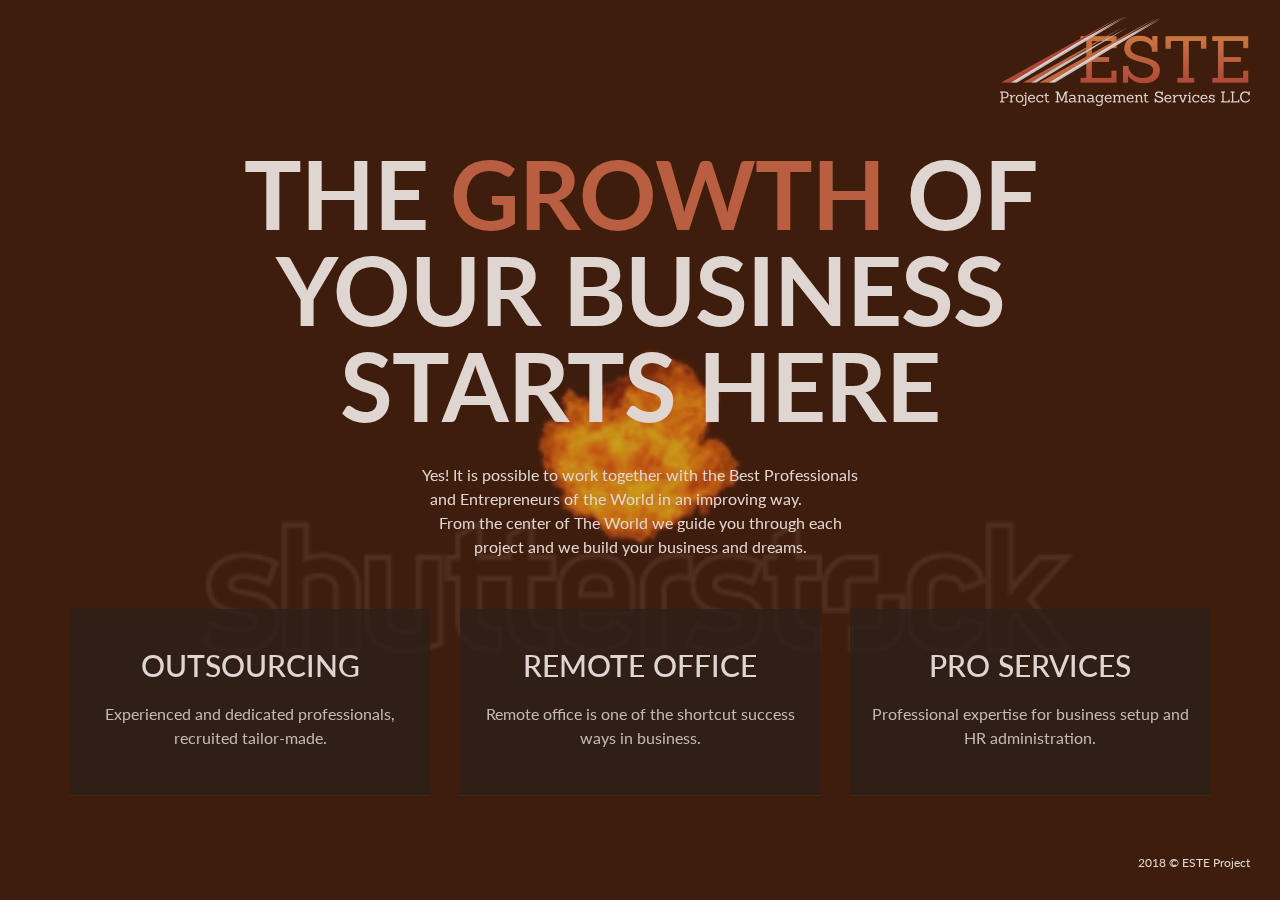
<file: landing/index.html>
<!DOCTYPE html>
<html lang="en">
<head>
	<meta charset="utf-8" />
	<meta http-equiv="X-UA-Compatible" content="IE=edge">
	<meta name="viewport" content="width=device-width, initial-scale=1.0, maximum-scale=1">
	<title>ESTE Project Management Service LLC</title>
	<meta name="description" content="ESTE Project Management Service LLC">
	<link rel="stylesheet" href="https://fonts.googleapis.com/css?family=Lato:400,700">	
	<link rel="stylesheet" href="css/bootstrap.min.css" />
	<link rel="stylesheet" href="css/html5-style.css?v=1.2" />
	<link rel="stylesheet" href="css/animate.css" />
	<link rel="stylesheet" href="https://cdnjs.cloudflare.com/ajax/libs/font-awesome/4.7.0/css/font-awesome.min.css" />
	<link rel="stylesheet" href="css/jquery.mmenu.all.css" />
<!--[if lt IE 9]>
	<script src="https://oss.maxcdn.com/html5shiv/3.7.3/html5shiv.min.js"></script>
    <script src="https://oss.maxcdn.com/respond/1.4.2/respond.min.js"></script>
<![endif]-->
<link rel="stylesheet" href="styleswitcher/css/styleswitcher.css">
</head>
	<body class="wallpapered" data-wallpaper-options='{"source":{"mp4":"video/5.mp4"}}'>	
<div class="preloaderSpinner"></div>
<div class="webApp">
		<div class="banner">		
			<a href="/" title="ESTE Project Management Service LLC" data-wow-duration="3s" data-wow-delay="0s">
				<img src="img/logo.png" class="logo" alt="" />
			</a>			
		</div>	
	<div id="preloader">
		<div id="status">
			<div class="status1"><i class="fa fa-clock-o fa-2x fa-spin"></i></div>
			<div class="status2"></div>
		</div>
	</div>
			<div class="content container">
			<h1 class="text-rotator-fade wow bounceInDown" data-wow-duration="2s" data-wow-delay="2s">
				<span class="rotate">
				THE <span class="orange" style="color:#cf6847">GROWTH</span> OF <br> YOUR BUSINESS <br> STARTS HERE*
					There's is A <br> shortcut for <br> <span class="orange" style="color:#cf6847">greatness</span>
				</span>
			</h1>
			<p class="wow bounceIn pad30 intro" data-wow-duration="3s" data-wow-delay="3s">
				<span>Yes! It is possible to work together with the Best Professionals and Entrepreneurs of the World in an improving way.</span>&emsp;&emsp;&emsp;&emsp;
				<span>From the center of The World we guide you through each project and we build your business and dreams.</span></p>
			<div class="row services">
							<div class="col-lg-4 col-md-12 item-feature-wrapper wow bounceIn" data-wow-duration="2s" data-wow-delay="4.5s">
								<a title="OUTSOURCING" href="/why-choose-outsourcing"><div class="item-feature">
									<div>
										<h2>OUTSOURCING</h2>
										<p>Experienced and dedicated professionals, recruited tailor-made.</p>
									</div></div>
								</a>
							</div>
							<div class="col-lg-4 col-md-12 item-feature-wrapper wow bounceIn" data-wow-duration="2s" data-wow-delay="5s">
								<a title="RECRUITMENT" href="/remote-office"><div class="item-feature">
									<div>
										<h2>REMOTE OFFICE</h2>
										<p>Remote office is one of the shortcut success ways in business.</p>
									</div></div>
								</a>
							</div>
							<div class="col-lg-4 col-md-12 item-feature-wrapper wow bounceIn" data-wow-duration="2s" data-wow-delay="6s">
								<a title="PRO SERVICES" href="/pro-services"><div class="item-feature">
									<div>
										<h2>PRO SERVICES</h2>
										<p>Professional expertise for business setup and HR administration.</p>
									</div></div>
								</a>
							</div>
						</div>
			<p class="copyright">2018 &copy; ESTE Project</p>
			</div>
</div>
	<script src="js/jquery.js"></script>
	<script src="js/bootstrap.min.js"></script>
	<script src="js/html5-scripts.js"></script>
	<script src="js/wow.js"></script>
	<script src="js/jquery.mmenu.min.all.js"></script>
	<script src="js/modernizr.custom.js"></script>
	<script type="text/javascript" src="js/jquery.fs.wallpaper.min.js"></script>
	<script type="text/javascript">
		//<![CDATA[
			$(document).ready(function() {
				$(".wallpapered").wallpaper();
			});			
			//]]>
	</script>
	</body>
</html>
</file>
<file: landing/css/html5-style.css>
/*
Theme Name: SPARX - HTML5 VIDEO - Version: 2
Description:  Designed by josweb.
Author:  Jo
Purchase:  http://themeforest.net/user/josweb

01. GENERAL STYLING
02. INTRO PAGE
03. SUBSCRIBE PAGE
04. COUNTDOWN PAGE
05: ABOUT PAGE
06. PRELOADER
07: MEDIA QUERIES
*/

/*-----------------------------------------------------------------------------------*/
/*	01: GENERAL STYLING
/*-----------------------------------------------------------------------------------*/	
html, body { height: 100%; padding: 0; margin: 0;  font-size: 100%; }

body {
 	font:16px/24px 'Lato', sans-serif;
	color:#fff;
	text-align:center;
	background:#78350f;
	font-weight: 400;
	text-rendering: optimizeLegibility;
	-webkit-tap-highlight-color: rgba(255, 255, 255, 0);
	height: 100%;
	width: 100%;
	overflow:hidden;

	background-image:url('../video/hue.jpg');
	background-position: center center;
	background-repeat: no-repeat;
	background-attachment: fixed;
	background-size: cover;
}

html { font-size:100%; -webkit-text-size-adjust:100%; -ms-text-size-adjust:100%; height:100%;}
a, a:visited, a:hover, a:active, a:focus, input, select, textarea { outline:none; text-decoration:none; }
a, li { -webkit-tap-highlight-color: rgba(0, 0, 0, 0); }
:focus, .btn:focus { outline: 0; }
.wow { visibility: hidden; }
img { height:auto; max-width:100%; vertical-align:top; ms-interpolation-mode:bicubic; opacity:1.0; width: auto\9;}

/**** LINKS ****/
a {
	-webkit-transition: all 0.3s ease-in-out;
    -moz-transition: all 0.3s ease-in-out;
    -o-transition: all 0.3s ease-in-out;
    -ms-transition: all 0.3s ease-in-out;
    transition: all 0.3s ease-in-out;
}

/**** PADDING ****/
.pad90 { padding-top: 90px; }
.pad60 { padding-top: 60px; }
.pad45 { padding-top: 45px; }
.pad35 { padding-top: 35px; }
.pad30 { padding-top: 30px; }
.pad25 { padding-top: 25px; }
.pad19 { padding-top: 19px; }
.pad20 { padding-top: 20px; }
.pad15 { padding-top: 15px; }
.pad10 { padding-top: 10px; }
.pad5 { padding-top: 5px; }
.marg-right5 { margin-right: 5px; }
.marg-left5 { margin-left: 5px; }
.marg-right20 { margin-right: 20px; }

/**** PAGE SLIDE ****/
.mm-menu { background: none !important; z-index: 1!important; }
.mm-menu > .mm-panel { padding-top: 0; }

/**** CENTER LEFT / RIGHT CONTENT ****/
.block {
  	position: relative;
	top: 50%;
  	-webkit-transform: translateY(-50%);
  	-ms-transform: translateY(-50%);
	-o-transform: translateY(-50%);
  	transform: translateY(-50%);
}

/**** CENTER FRONT CONTENT ****/
.content {
	position: absolute;
	margin-left: auto;
	margin-right: auto;
	left: 1%;
	right: 1%;
	z-index: 1;
	text-align:center;
}

/**** CLOSE BUTTON ****/
.close, #close {
	font-size: 35px;
	background: transparent;
	color: #fff;
	opacity: 0.6;
	cursor: pointer;
	border: 0;-webkit-transition: all 0.3s ease-in-out;
    -moz-transition: all 0.3s ease-in-out;
    -o-transition: all 0.3s ease-in-out;
    -ms-transition: all 0.3s ease-in-out;
    transition: all 0.3s ease-in-out;
}
.close:hover, #close:hover  { opacity: 0.8; color: #fff; }

/**** TYPOGRAPHY ****/
h1, h2, h3, h4, h5, h6 { font-family: 'Lato', sans-serif; color:#fff; }
.h3, h3 {
    font-size: 33px;
}

p { margin: 20px 0; }
.lead { font-size: 28px; color: #fff; padding: 0 0 20px; font-weight:300;}

.content h1, h1  {
	margin: 0 auto;
	text-align: center;
	color: #fff;
    letter-spacing: -1px;
	font-size: 6em;
	line-height: 1em;
	font-weight: 700;
	padding: 10px 0 0;
	text-transform: none;
}
.content h1  { margin: 30px auto 0; text-transform: uppercase; }

.soon{
	margin: 0px auto;
	text-align: center;
	color: #fff;
	letter-spacing: 6px;
	font-size: 14px;
	font-weight: 700;
}

/**** SVG ICONS FALLBACK ****/
/* Fallback for browsers that don't support SVG - Generated with http://iconizr.com/ */
.no-svg .si-icon-clock { background-image: url('../img/clock.png') }
.no-svg .si-icon-hourglass { background-image: url('../img/hourglass.png') }
.no-svg .si-icon-mail { background-image: url('../img/mail.png') }
.no-svg .si-icon-flag { background-image: url('../img/flag.png') }
.si-icons { cursor:pointer; }

/**** VIDEO JS ****/
.wallpaper, .wallpaper .wallpaper-container, .wallpaper .wallpaper-media {
	-webkit-transition: none !important;
	transition: none !important;
}
.wallpaper { overflow: hidden; position: relative; }
.wallpaper .wallpaper-container { height: 100%; overflow: hidden; position: absolute; top: 0; width: 100%; z-index: -1; }
.wallpaper .wallpaper-media { left: 0; opacity: 0; position: absolute; top: 0; }
.wallpaper .wallpaper-media.animated {	-webkit-transition: opacity 0.5s linear !important;	transition: opacity 0.5s linear !important;}
.wallpaper .wallpaper-media img, .wallpaper .wallpaper-media video, .wallpaper .wallpaper-media iframe { display: block; height: 100%; width: 100%; }
.wallpaper .wallpaper-embed.ready:after { content: ''; height: 100%; left: 0; position: absolute; top: 0; width: 100%; z-index: 1; }
.wallpaper .wallpaper-embed.ready iframe { /* pointer-events: none; - safari doesn't like this :/ */ z-index: 0; }
.wallpaper .wallpaper-media.native { background-position: center; background-size: cover; height: 100%; width: 100%; }
.wallpaper .wallpaper-media.native img { display: none; }
.wallpaper .wallpaper-media.fixed { background-position: center; background-attachment: fixed; height: 100%; width: 100%; }
.wallpaper .wallpaper-media.fixed img { display: none; }

/*-----------------------------------------------------------------------------------*/
/*	02: INTRO PAGE
/*-----------------------------------------------------------------------------------*/	

/**** LOGO ****/
.banner{display:block;width:100%;}
.logo {     margin: 15px 25px 0;
    float: right;
    max-width: 250px; position: absolute;    right: 5px;}

/**** LAUNCHING/SUBSCRIBE LINKS ****/
.link-effect a {
	display: inline-block;
	position:relative;
	font-size: 18px;
	text-transform: lowercase;
	letter-spacing: 4px;
	padding: 10px;
	margin: 20px 5px;
	color: #fff;
	font-weight: 700;
	-webkit-transition: color 0.3s;
	-moz-transition: color 0.3s;
	transition: color 0.3s;
	outline: none;
	text-decoration: none;
}
.link-effect a::before, .link-effect a::after {
	position: absolute;
	left: 0;
	width: 100%;
	height: 2px;
	background: #fff;
	content: '';
	opacity: 0;
	-webkit-transition: opacity 0.3s, -webkit-transform 0.3s;
	-moz-transition: opacity 0.3s, -moz-transform 0.3s;
	transition: opacity 0.3s, transform 0.3s;
	-webkit-transform: translateY(-10px);
	-moz-transform: translateY(-10px);
	transform: translateY(-10px);
}
.link-effect a::before {
	top: 0;
	-webkit-transform: translateY(-10px);
	-moz-transform: translateY(-10px);
	transform: translateY(-10px);
}
.link-effect a::after {
	bottom: 0;
	-webkit-transform: translateY(10px);
	-moz-transform: translateY(10px);
	transform: translateY(10px);
}
.link-effect a:hover, .link-effect a:focus { color: #fff; }
.link-effect a:hover::before, .link-effect a:focus::before, .link-effect a:hover::after, .link-effect a:focus::after {
	opacity: 1;
	-webkit-transform: translateY(0px);
	-moz-transform: translateY(0px);
	transform: translateY(0px);
}
.size { font-size: 13px; }

/*-----------------------------------------------------------------------------------*/
/*	03: SUBSCRIBE PAGE
/*-----------------------------------------------------------------------------------*/	

/**** SUBSCRIBE FORM ****/
#ajax-contact-form{ margin-top:30px; }

#ajax-contact-form input{
	background: transparent;
	color: #f0f0f0!important;
	background:rgba(255,255,255,.2); 
	border-left: 0px none;
	border-right: 0px none;
	border-top: 0px none;
	border-bottom: 0px none;
	-webkit-box-shadow: none;
	-moz-box-shadow: none;
	box-shadow: none;
	-webkit-box-border-radius: 6px;
	-moz-box-border-radius: 6px;
	border-radius: 6px;
	margin-bottom: 15px;
	padding: 8px 10px;
	font-weight: 400;
	font-size: 16px;
}
::-webkit-input-placeholder { color: #f0f0f0; opacity: 1.0; }
:-moz-placeholder { color: #f0f0f0; opacity:1.0; }
::-moz-placeholder { color: #f0f0f0; opacity:1.0; }
:-ms-input-placeholder { color: #fff; opacity:1.0; }
focus::-webkit-input-placeholder { color: transparent; opacity: 1.0;}
#ajax-contact-form input:focus { color: #f0f0f0; outline: none; }
input { outline: none; }

/**** BUTTON ****/
.btn, .btn:focus, .btn:active:focus {
	display: inline-block;
	margin: 15px auto;
	padding: 25px 60px;
	color: #fff;
	font-size: inherit;
	text-transform: uppercase;
	letter-spacing: 1px;
	font-weight: 700;
	background: none;
	border: 2px solid #fff;
	-webkit-box-border-radius: 0px;
	-moz-box-border-radius: 0px;
	border-radius: 0px;
	outline: none;
	cursor: pointer;
	position: relative;
	-webkit-transition: all 0.3s;
	-moz-transition: all 0.3s;
	transition: all 0.3s;
}
.btn:hover { color: #fff; background:rgba(255,255,255,.15); outline: none; border: 2px solid #fff; }

.notification_ok {
    color: #fff;
	opacity: 0.5;
	font-weight: 400;
    height: auto;
    margin: 25px auto;
    padding: 0px;
    text-align: center;
	font-size: 20px;
	line-height: 28px
	width: 100%;
	clear: both; 	
}

/*-----------------------------------------------------------------------------------*/
/*	04: COUNTDOWN PAGE
/*-----------------------------------------------------------------------------------*/	

/**** COUNTDOWN ****/
.counter {
	margin: 0 0 0 -30px;
    text-align: center;
    position: relative;
}
.countdown li {
    margin: 20px auto 0;
    display: inline-block!important;
    text-align: center;
}
.number { font-size: 50px; line-height: 15px; color: #fff; font-weight: 700; }
.time {
	font-size: 13px;
    margin-top: 5px;
	text-transform: uppercase;
    color: #fff;
	width: 110px;
	display: block;
	background: transparent;
}

/**** SOCIAL ICONS ****/
#social-icons ul { padding: 0; list-style-type: none; margin: 40px auto 0; }
#social-icons ul li { display: inline; }
#social-icons ul li a {
	color: #fff;
	font-size: 30px;
	margin: 0px 8px;
	line-height: 40px;
}
#social-icons ul li a:hover { opacity:0.8; }
#social-icons a, #social-icons a:visited, #social-icons a:hover, #social-icons a:active, #social-icons a:focus { outline:none; text-decoration:none; background:transparent; }

/*-----------------------------------------------------------------------------------*/
/*	05: ABOUT PAGE
/*-----------------------------------------------------------------------------------*/
#overlay { 
	display: none;
	background:rgba(0, 0, 0, 0.1) ;
    position: fixed!important;
	overflow-y: scroll!important;
	width: 100%;
	height: 100%; 
	min-height: 100%;
	top: 0; left: 0; right: 0; bottom: 0;
    z-index: 1;
}
.overlay-content {
	display: none;
	height: 100%;
	padding-top: 20px;
	text-align: left;
}
.overlay-content h4 { line-height: 30px; }
.overlay-content h5 { line-height: 28px; }
.fa-li { margin-left: -8px; padding-top: 1px; }
.fa-ul { line-height: 25px!important; }
.copyright { position: fixed; right:15px; font-size: 12px; right:30px; bottom:5px;	 }
.overlay-content .lead { text-align: center; }

/*-----------------------------------------------------------------------------------*/
/*	06: PRELOADER
/*-----------------------------------------------------------------------------------*/
#preloader {
	position: fixed;
	top: 0; left: 0; right: 0; bottom: 0;
	background-color: #6c3e29;
	z-index: 9999;
}
.status1 {
	width: 50px; height:50px;
	position: absolute;
	left: 50%; top: 45%;
	margin: -25px 0 0 -25px;
	color: #fff;
}
.status2 {
	width: 100px; height:36px;
	position: absolute;
	left: 50%; top: 50%;
	margin: -18px 0 0 -50px;
	/*background: url(../img/preloader.png);*/
}

/*-----------------------------------------------------------------------------------*/
/*	07: MEDIA QUERIES
/*-----------------------------------------------------------------------------------*/

@media all and (max-width: 568px) {
.logo{max-width:170px;}
.soon { font-size: 12px; }
body, #overlay_pattern { min-height:540px!important; }
body,.wallpaper{overflow:auto!important;}
.link-effect a{ margin: 10px  0px!important; font-size:14px;}
.block {position: relative;	top: 0% !important;	margin: 40px auto!important;-webkit-transform: none !important;
-ms-transform: none !important;	-o-transform: none !important; transform: none !important;}
.overlay-content h1 { text-align: left!important; margin-left: 12px!important; }
.overlay-content .text-center { text-align: left!important; margin-left: 5px!important; }
.status2 {top: 55%!important; }
body,.wallpaper{overflow:auto!important;}
.copyright {
    position: relative;
    right: 0;
    bottom: 0;
}

.content h1, h1 { font-size: 45px!important; margin: 95px auto 0;}
.h3, h3 {
    font-size: 18px;
}
}
.orange{color:#cf6847!important;}

.preloaderSpinner {
    position: absolute;
    top: 0;
    left: 0;
    width: 100%;
    height: 100%;
    background-repeat: no-repeat;
    background-size: 32px 32px;
    background-position: 50% 50%;
	background: rgba(167, 69, 12, 0.3);/*rgba(167, 101, 62, 0.1); /*1*/
	/*rgba(62, 127, 167, 0.3); 2*/
	/*rgba(78, 84, 88, 0.3);3*/
}
.webApp {
    width: 100%;
    height: 100%;
	    opacity: 1;
    visibility: inherit;
}

 .item-feature{
    box-shadow: 0 1px 0px #35251d;
    -webkit-box-shadow: 0 1px 0px #35251d;
    padding:20px 10px 25px;
    background-color: rgba(25, 24, 23, 0.75);;
    position: relative;
	min-height: 172px
}

.item-feature p{color:#dbdbdb}

 .item-feature .icon-feature{
    width: 92px;
    float: left;
	padding-top: 15px;	
    vertical-align: middle;
}

 .item-feature .info-feature{
    margin-left: 110px;
}

 .item-feature .info-feature h2{
    text-transform: uppercase;
    font-size: 17px;
	font-weight: bold;
    color: #f3e3e3;
    font-family: "Helvetica Neue",Helvetica,Arial,sans-serif;
    margin-bottom: 10px;
	text-align:left;
}

 .item-feature .info-feature p{
    margin: 5px;
	text-align:left;
}

.item-feature{-webkit-transition:all 0.3s ease-in-out 0s;-moz-transition:all 0.3s ease-in-out 0s;-o-transition:all 0.3s ease-in-out 0s;transition:all 0.3s ease-in-out 0s}
.item-feature:hover{-webkit-transform:scale(1.1);-moz-transform:scale(1.1);-o-transform:scale(1.1);transform:scale(1.1)}

.services{margin-top:50px;}
.intro{max-width: 450px;margin: 0 auto;}
</file>
<file: landing/styleswitcher/css/styleswitcher.css>
@charset "utf-8";
#switch {
    position: fixed;
	display: block;
    width: 150px;
	margin:0px;
    padding:5px 10px 0px 10px;
    left:0px;
    top:40px;
	z-index: 9999;
	background:rgba(255,255,255,.8);
	line-height:100%;
	border:1px solid #fff;
}
#switch .toggle {
    position: absolute;	
    width: 35px;
    height: 35px;	
    padding: 10px;
    right: -45px;
	outline: none;
	top:0px;background:rgba(255,255,255,1); 
	border-left:none;border:1px solid #fff;
}
#switch i{
    position: absolute;	
    right: 7px;color: #bbb;
	top:7px; font-size:20px; color:rgba(0,0,0,.8); 
}
#switch a.toggle { color: #222; }
#switch i:hover { color:rgba(0,0,0,1);  }
#switch p {  margin-bottom: 10px; }
#switch .clear { clear: both; }
#switch input {
	margin-bottom: 5px;
	padding: 5px 5px;
	text-transform:uppercase;
	font-size:12px;
	background:rgba(255,255,255,.8);
	color:#333;
	border:1px solid #fff;
	width:125px; font-weight:700;
}
#switch input:hover { color:#777; background:rgba(255,255,255,1);}
#switch  a.switcher{
	width:20px;
	height: 20px;
	display: inline-block;
	margin:0px 3px 5px 0px;
	border:0px solid none;
	cursor: pointer; 
}
#switch a {
	margin-bottom: 5px;
	padding: 5px 3px 15px;
	text-transform:uppercase;
	color:#222;
}
#switch a:hover { color:#222; }

@media screen and (max-width: 480px){
#switch {top:60px!important; }
}
</file>
